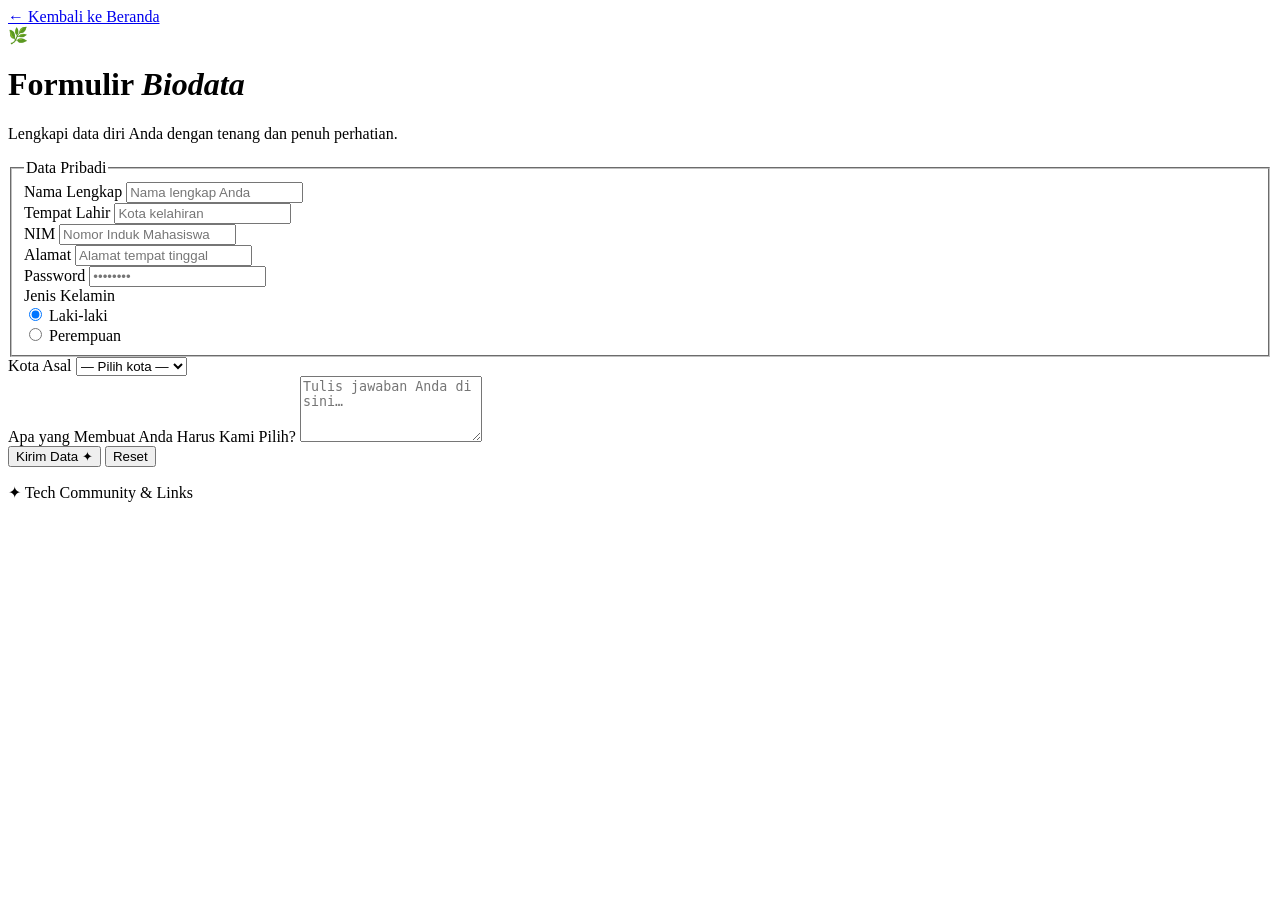
<file: form.html>
<!DOCTYPE html>

  <main>
    <div class="section">
      <a href="index.html" class="btn btn-back fade-up fade-up-d1">← Kembali ke Beranda</a>

      <div class="page-header fade-up fade-up-d2">
        <span class="leaf-deco">🌿</span>
        <h1 class="page-title">Formulir <em>Biodata</em></h1>
        <div class="divider"></div>
        <p class="page-desc">Lengkapi data diri Anda dengan tenang dan penuh perhatian.</p>
      </div>

      <form action="#" onsubmit="handleSubmit(event)">
        <fieldset class="fade-up fade-up-d3">
          <legend>Data Pribadi</legend>

          <div class="form-row">
            <div class="form-group">
              <label for="nama">Nama Lengkap</label>
              <input type="text" id="nama" name="nama" placeholder="Nama lengkap Anda" required />
            </div>
            <div class="form-group">
              <label for="tempat_lahir">Tempat Lahir</label>
              <input type="text" id="tempat_lahir" name="tempat_lahir" placeholder="Kota kelahiran" />
            </div>
          </div>

          <div class="form-row">
            <div class="form-group">
              <label for="nim">NIM</label>
              <input type="text" id="nim" name="nim" placeholder="Nomor Induk Mahasiswa" />
            </div>
            <div class="form-group">
              <label for="alamat">Alamat</label>
              <input type="text" id="alamat" name="alamat" placeholder="Alamat tempat tinggal" />
            </div>
          </div>

          <div class="form-group">
            <label for="pass">Password</label>
            <input type="password" id="pass" name="pass" placeholder="••••••••" />
          </div>

          <div class="form-group">
            <label>Jenis Kelamin</label>
            <div class="radio-group">
              <div class="radio-item">
                <input type="radio" id="laki" name="jk" value="laki-laki" checked />
                <label for="laki">Laki-laki</label>
              </div>
              <div class="radio-item">
                <input type="radio" id="perempuan" name="jk" value="perempuan" />
                <label for="perempuan">Perempuan</label>
              </div>
            </div>
          </div>
        </fieldset>

          <div class="form-group">
            <label for="kota">Kota Asal</label>
            <select id="kota" name="kota">
              <option value="">— Pilih kota —</option>
              <option value="yogyakarta">Yogyakarta</option>
              <option value="semarang">Semarang</option>
              <option value="bandung">Bandung</option>
              <option value="jakarta">Jakarta</option>
              <option value="surabaya">Surabaya</option>
              <option value="lainnya">Lainnya</option>
            </select>
          </div>

          <div class="form-group">
            <label for="pesan">Apa yang Membuat Anda Harus Kami Pilih?</label>
            <textarea id="pesan" name="pesan" rows="4" placeholder="Tulis jawaban Anda di sini…"></textarea>
          </div>
        </fieldset>

        <div class="form-actions fade-up fade-up-d4">
          <button type="submit" class="btn btn-primary">Kirim Data ✦</button>
          <button type="reset" class="btn btn-outline">Reset</button>
        </div>
      </form>

      <div id="success-msg" style="display:none;" class="success-toast">
        <span>🌿</span>
        <p>Data berhasil dikirimkan. Terima kasih!</p>
      </div>
    </div>
  </main>

  <footer>
    <p>✦ Tech Community &amp; Links</p>
  </footer>

  <script>
    function handleSubmit(e) {
      e.preventDefault();
      const msg = document.getElementById('success-msg');
      msg.style.display = 'flex';
      setTimeout(() => { msg.style.opacity = '0'; }, 3500);
      setTimeout(() => { msg.style.display = 'none'; msg.style.opacity = '1'; }, 4000);
    }
  </script>
</body>
</html>
</file>
